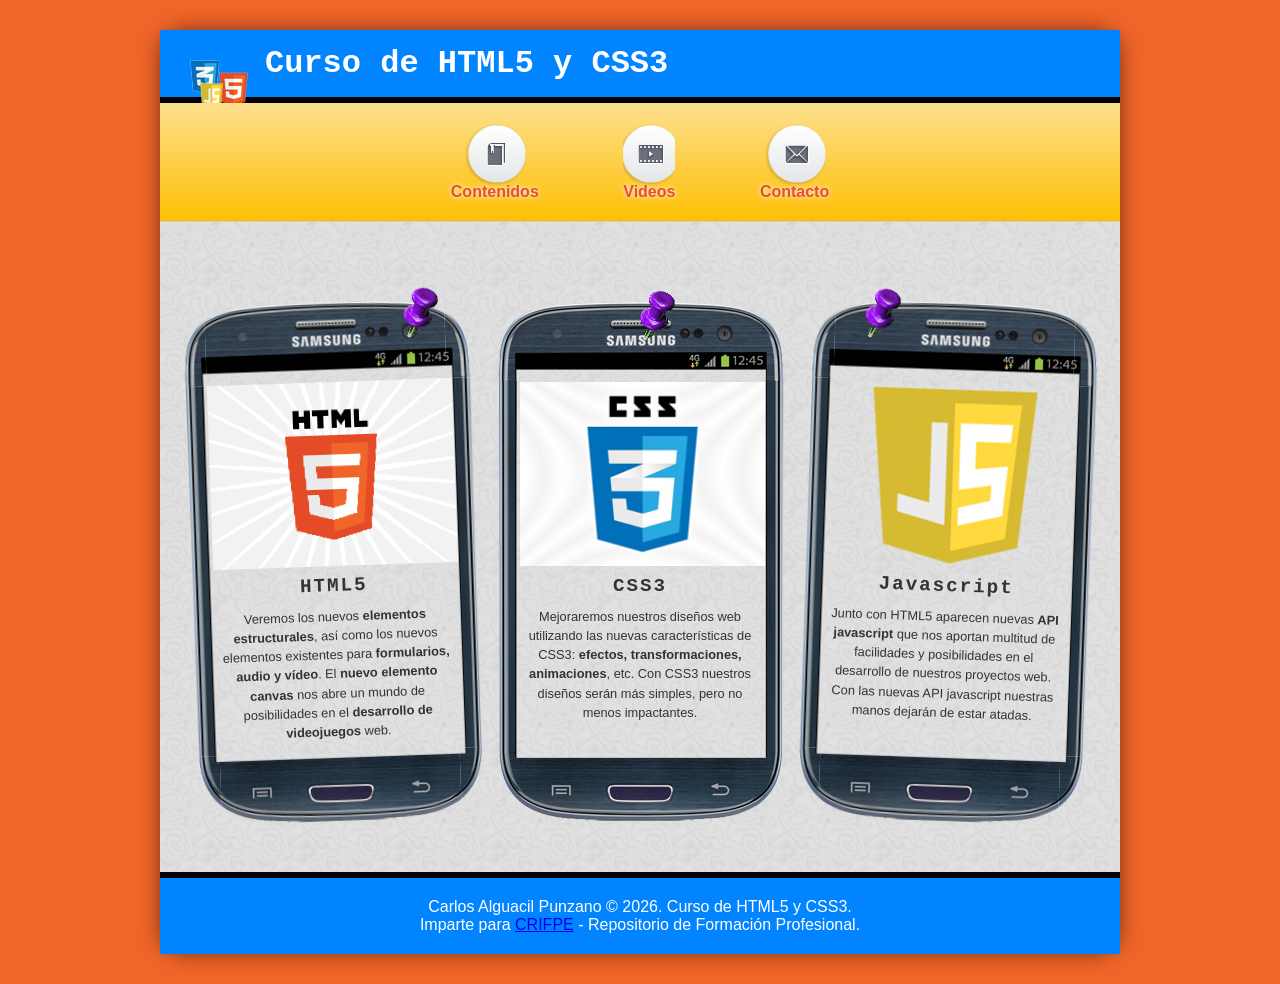
<file: index1.html>
<!DOCTYPE html>
<html lang="es">
<head>
    <meta charset="UTF-8">
    <meta name="viewport" content="width=device-width, initial-scale=1.0">
    <title>Curso de HTML5 y CSS3 - Ejercicio 4</title>
    <link rel="stylesheet" href="css/estilo.css">
</head>
<body>
    <div id="page">
        <header>
            <div style="position: relative;">
                <img src="imgs/logo.png" alt="Logo" id="logo-header">
                <h1>Curso de HTML5 y CSS3</h1>
            </div>
        </header>

        <nav>
            <ul>
                <li id="contenidos"><a href="#">Contenidos</a></li>
                <li id="videos">
                    <a href="videos.html">Videos</a>
                    <ul>
                        <li><a href="videos.html">Vídeo 1</a></li>
                        <li><a href="videos.html">Vídeo 2</a></li>
                        <li><a href="videos.html">Vídeo 3</a></li>
                    </ul>
                </li>
                <li id="contacto"><a href="#">Contacto</a></li>
            </ul>
        </nav>
        

        <div id="content">
            <div class="article">
                <div class="article_header">
                    <div class="chincheta"></div>
                    <img src="imgs/html5.png" alt="HTML5" />
                    <h2>HTML5</h2>
                </div>
                <p>Veremos los nuevos <strong>elementos estructurales</strong>, así como los nuevos elementos existentes para <strong>formularios, audio y vídeo</strong>. El <strong>nuevo elemento canvas</strong> nos abre un mundo de posibilidades en el <strong>desarrollo de videojuegos</strong> web.</p>
            </div>

            <div class="article">
                <div class="article_header">
                    <div class="chincheta"></div>
                    <img src="imgs/CSS3.png" alt="CSS3" />
                    <h2>CSS3</h2>
                </div>
                <p>Mejoraremos nuestros diseños web utilizando las nuevas características de CSS3: <strong>efectos, transformaciones, animaciones</strong>, etc. Con CSS3 nuestros diseños serán más simples, pero no menos impactantes.</p>
            </div>

            <div class="article">
                <div class="article_header">
                    <div class="chincheta"></div>
                    <img src="imgs/javascript.png" alt="Javascript" />
                    <h2>Javascript</h2>
                </div>
                <p>Junto con HTML5 aparecen nuevas <strong>API javascript</strong> que nos aportan multitud de facilidades y posibilidades en el desarrollo de nuestros proyectos web. Con las nuevas API javascript nuestras manos dejarán de estar atadas.</p>
            </div>
        </div>

        <div id="footer">
            <p>
                Carlos Alguacil Punzano &copy; 2026. Curso de HTML5 y CSS3.<br />
                Imparte para <a href="#">CRIFPE</a> - Repositorio de Formación Profesional.
            </p>
        </div>
    </div>
</body>
</html>
</file>
<file: css/estilo.css>
* {
    margin: 0;
    padding: 0;
    box-sizing: border-box;
}

body {
    background-color: #F06529;
    font-family: Arial, sans-serif;
    padding: 30px 0;
}

#page {
    width: 960px;
    margin: 0 auto;
    background-color: white;
    box-shadow: 0 0 20px rgba(0, 0, 0, 0.5);
    border-radius: 25px; 
    overflow: visible; 
}

header {
    background-color: rgb(0, 132, 255);
    color: white;
    border-bottom: 6px solid black;
    padding: 15px;
}

header h1 {
    font-family: Courier, monospace;
    padding-left: 90px;
}

#logo-header {
    position: absolute;
    left: 15px;
    top: 15px;
}

nav {
    background: linear-gradient(to bottom, #fde08d 0%, #febf04 100%);
    padding: 20px 0;
    text-align: center;
    border-bottom: 1px solid #ccc;
    position: relative;
    z-index: 100;
}

nav ul {
    list-style: none;
}

nav > ul > li {
    display: inline-block;
    margin: 0 40px;
    padding-top: 60px;
    background-position: center top;
    background-repeat: no-repeat;
    position: relative; 
}

#contenidos { background-image: url("../imgs/book.png"); }
#videos     { background-image: url("../imgs/film.png"); }
#contacto   { background-image: url("../imgs/mail.png"); }

nav a {
    color: #E84C3D;
    text-decoration: none;
    font-weight: bold;
    text-shadow: 0px 0px 5px white;
    transition: all 0.5s;
}

nav a:hover {
    text-shadow: 2px 2px 0px red;
}


#page>nav li ul {
    display: none; 
    position: absolute;
    top: 80px; 
    left: 50%;
    transform: translateX(-50%);
    width: 120px;
    padding: 0;
    box-shadow: 0 4px 8px rgba(0,0,0,0.2);
}

#page>nav li:hover ul {
    display: block;
}

#page>nav li ul li {
    background-color: #e34c26; 
    padding: 10px;
    margin: 0;
    background-image: none;
}

#page>nav li ul li:nth-child(odd) {
    background-color: #f06529; 
}

#page>nav li ul li:hover {
    background-color: #ff7e42; 
}

#page>nav li ul li a {
    color: white;
    text-shadow: none;
    font-size: 0.9em;
}

#page>nav li ul li:first-child:before {
    content: "";
    position: absolute;
    top: -10px;
    left: 50%;
    transform: translateX(-50%);
    border-left: 10px solid transparent;
    border-right: 10px solid transparent;
    border-bottom: 10px solid #e34c26; 
}

#content {
    background-image: url("../imgs/lgrey008.jpg");
    padding: 50px 20px;
    display: flex;
    justify-content: space-around;
}

.article {
    width: 290px;
    min-height: 520px;
    background-color: transparent;
    border-style: solid;
    border-width: 80px 25px 70px 25px;
    border-image-source: url("../imgs/movil.png");
    border-image-slice: 80 25 70 25 fill;
    border-image-repeat: stretch;
    text-align: center;
    color: #333;
    margin-top: 30px;
}

.article_header {
    position: relative;
}

.chincheta {
    position: absolute;
    width: 35px;
    height: 49px;
    top: -91px;
    background-image: url("../imgs/chincheta.png");
    background-repeat: no-repeat;
    z-index: 10;
}

.article:nth-child(1) .chincheta { left: 199px; }
.article:nth-child(2) .chincheta { left: 120px; }
.article:nth-child(3) .chincheta { left: 30px; }

.article:nth-child(1) { transform: rotate(-2deg); }
.article:nth-child(3) { transform: rotate(2deg); }

.article_header img { width: 245px; margin-bottom: 5px; }
.article h2 { font-family: Courier, monospace; font-size: 1.2em; letter-spacing: 2px; margin-bottom: 10px; }
.article p { font-family: Verdana, sans-serif; font-size: 0.8em; line-height: 1.5em; padding: 0 5px; }

/* FOOTER */
#footer {
    background-color: rgb(0, 132, 255);
    color: white;
    text-align: center;
    padding: 20px;
    border-top: 6px solid black;
}
</file>
